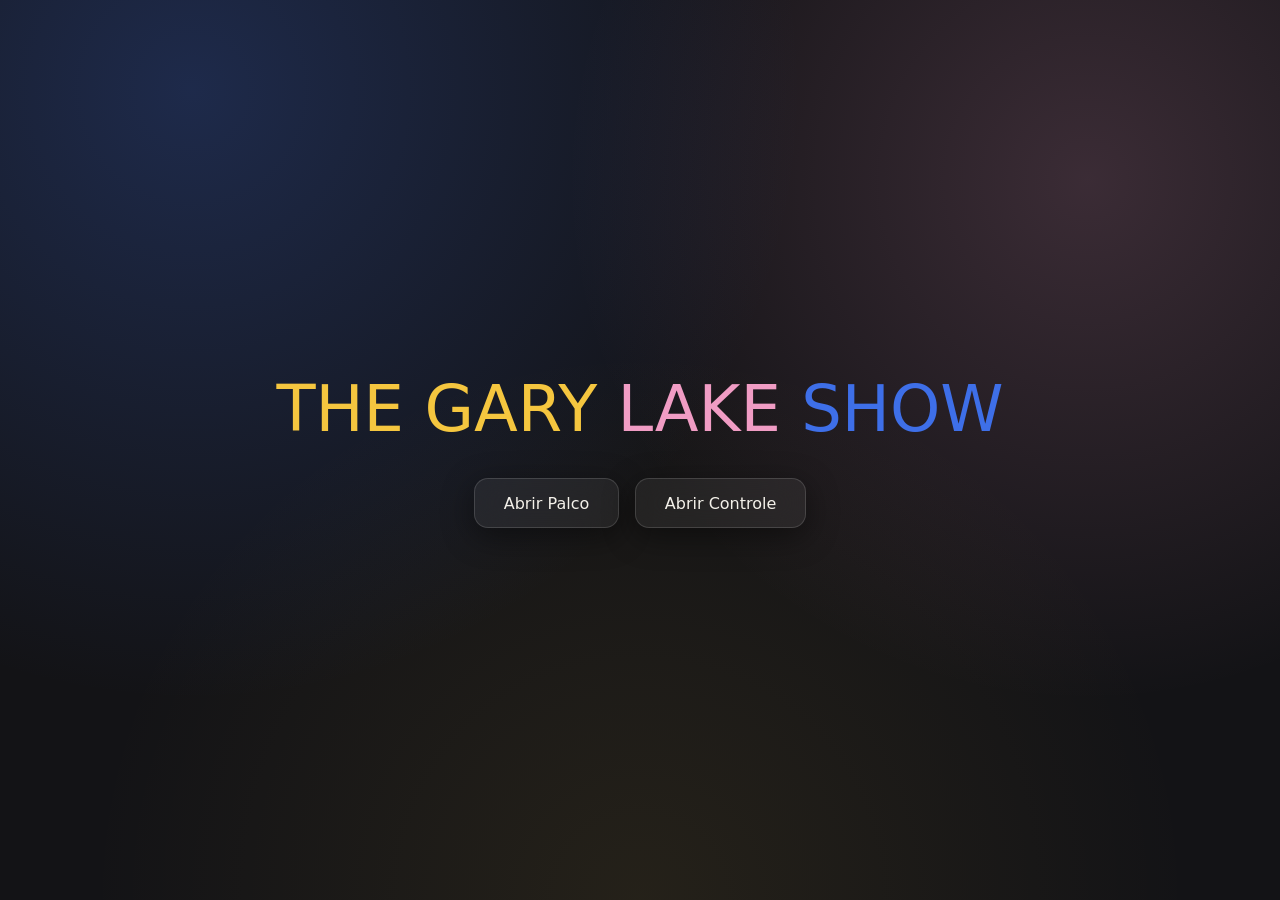
<file: index.html>
<!DOCTYPE html>
<html lang="pt-BR">
<head>
  <meta charset="UTF-8" />
  <meta name="viewport" content="width=device-width, initial-scale=1.0" />
  <title>The Gary Lake Show</title>
  <link rel="stylesheet" href="css/tema.css" />
  <style>
    body {
      height: 100vh;
      display: flex;
      flex-direction: column;
      align-items: center;
      justify-content: center;
      gap: 2rem;
    }
    .logo {
      font-size: clamp(2rem, 5vw, 4rem);
      color: var(--amarelo);
    }
    .logo .rosa { color: var(--rosa); }
    .logo .azul { color: var(--azul); }
    .botoes { display: flex; gap: 1rem; }
    .botoes a {
      display: inline-block;
      padding: 0.9rem 1.8rem;
      border-radius: 14px;
      text-decoration: none;
      color: var(--texto);
      font-family: var(--fonte-texto);
    }
    .botoes a:hover { border-color: var(--rosa); background: var(--vidro-fundo-hover); }
  </style>
</head>
<body>
  <div class="logo">THE GARY <span class="rosa">LAKE</span> <span class="azul">SHOW</span></div>
  <div class="botoes">
    <a class="cartao-vidro" href="palco.html" target="_blank" rel="noopener">Abrir Palco</a>
    <a class="cartao-vidro" href="controle.html" target="_blank" rel="noopener">Abrir Controle</a>
  </div>
</body>
</html>
</file>
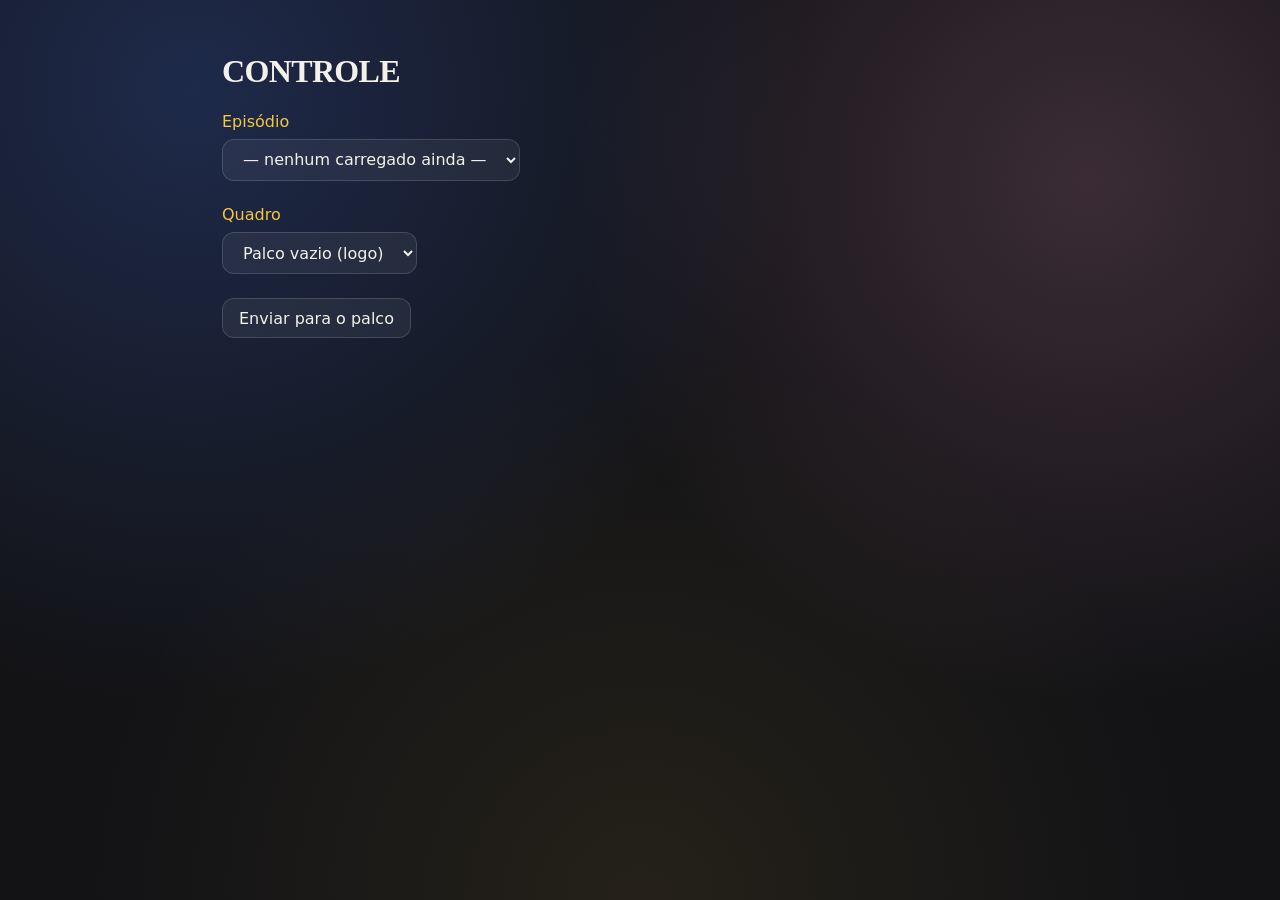
<file: controle.html>
<!DOCTYPE html>
<html lang="pt-BR">
<head>
  <meta charset="UTF-8" />
  <meta name="viewport" content="width=device-width, initial-scale=1.0" />
  <title>Controle — The Gary Lake Show</title>
  <link rel="stylesheet" href="css/tema.css" />
  <style>
    body { padding: 2rem; max-width: 900px; margin: 0 auto; }
    .campo { margin-bottom: 1.5rem; }
    label { display: block; margin-bottom: 0.5rem; color: var(--amarelo); }

    select, button, input[type="text"] {
      color: var(--texto);
      padding: 0.6rem 1rem;
      font-family: var(--fonte-texto);
      font-size: 1rem;
      border-radius: 12px;
      border: 1px solid var(--vidro-borda);
      background: var(--vidro-fundo);
      backdrop-filter: blur(var(--vidro-blur));
      -webkit-backdrop-filter: blur(var(--vidro-blur));
    }
    button { cursor: pointer; }
    button:hover { border-color: var(--rosa); background: var(--vidro-fundo-hover); }
    select { cursor: pointer; }
    #status { color: var(--rosa); font-size: 0.9rem; margin-top: 2rem; }

    .painel {
      display: none;
      margin-top: 2rem;
      padding: 1.5rem;
    }
    .painel.ativo { display: block; }

    #painel-arquivo-gary input[type="text"] {
      width: 100%; max-width: 320px;
    }
    .peca-card {
      border-radius: 14px; padding: 1rem; margin-bottom: 0.75rem;
    }
    .peca-card h3 { margin: 0 0 0.4rem; color: var(--amarelo); font-size: 1rem; }
    .peca-card .dado-principal { color: var(--rosa); font-weight: bold; margin: 0.3rem 0; }
    .peca-card .indisponivel { color: #aaa; font-style: italic; }
    .peca-card .registros { display: none; font-size: 0.85rem; color: #ddd; margin-top: 0.5rem; white-space: pre-wrap; }
    .peca-card .registros.aberto { display: block; }
    .peca-card .acoes { display: flex; gap: 0.5rem; margin-top: 0.5rem; }
    .peca-card button { font-size: 0.85rem; padding: 0.4rem 0.8rem; }

    #placar-shopping { color: var(--amarelo); font-weight: bold; margin-bottom: 1rem; }
    .grade-lojas { display: grid; grid-template-columns: repeat(auto-fill, minmax(220px, 1fr)); gap: 0.75rem; }
    .loja-card {
      border-radius: 14px; padding: 1rem;
      border: 2px solid var(--vidro-borda);
    }
    .loja-card.escolhida-pelo-convidado { border-color: var(--azul); }
    .loja-card h3 { margin: 0 0 0.3rem; color: var(--amarelo); font-size: 1rem; }
    .loja-card .artista-nome { color: var(--rosa); font-weight: bold; margin-bottom: 0.4rem; }
    .loja-card ul { margin: 0.4rem 0; padding-left: 1.1rem; font-size: 0.85rem; color: #ddd; }
    .loja-card .acoes-loja { display: flex; flex-wrap: wrap; gap: 0.4rem; margin-top: 0.5rem; }
    .loja-card button { font-size: 0.8rem; padding: 0.35rem 0.6rem; }
    .loja-card button.explodir { border-color: var(--fogo-vermelho); }
    .loja-card button.salvar { border-color: var(--azul); }
    .loja-card .sem-foto { color: #aaa; font-size: 0.8rem; }

    #painel-flop-ou-hit .card-lancamento { border-radius: 14px; padding: 1.2rem; margin-bottom: 1rem; }
    #painel-flop-ou-hit img { max-width: 160px; border-radius: 10px; display: block; margin-bottom: 0.5rem; }
    #painel-flop-ou-hit select { width: 100%; max-width: 420px; }
  </style>
</head>
<body>
  <!-- Este painel é só do apresentador. Nunca compartilhar esta tela ao vivo. -->
  <h1 class="titulo">Controle</h1>

  <div class="campo">
    <label for="seletor-episodio">Episódio</label>
    <select id="seletor-episodio">
      <option value="">— nenhum carregado ainda —</option>
    </select>
  </div>

  <div class="campo">
    <label for="seletor-quadro">Quadro</label>
    <select id="seletor-quadro">
      <option value="">Palco vazio (logo)</option>
      <option value="shopping">Shopping</option>
      <option value="flop-ou-hit">Flop ou Hit</option>
      <option value="arquivo-gary">Arquivo Gary</option>
      <option value="feat-forcado">Feat Forçado</option>
    </select>
  </div>

  <button id="btn-enviar">Enviar para o palco</button>

  <div id="status"></div>

  <div id="painel-shopping" class="painel cartao-vidro">
    <h2 class="titulo" style="font-size: 1.2rem;">Shopping</h2>
    <div id="placar-shopping">Placar: 0 explodiu · 0 salvou</div>
    <p style="color:#aaa; font-size:0.85rem;">O convidado vê as 6 lojas no palco e escolhe uma lá. A loja escolhida
    fica destacada em azul aqui. Confira as dicas, revele a foto quando quiser, e marque o resultado.</p>
    <div id="grade-lojas" class="grade-lojas"></div>
  </div>

  <div id="painel-flop-ou-hit" class="painel cartao-vidro">
    <h2 class="titulo" style="font-size: 1.2rem;">Flop ou Hit</h2>
    <div class="campo">
      <label for="seletor-lancamento">Lançamento (só aparecem os que têm histórico de chart real)</label>
      <select id="seletor-lancamento"></select>
      <button id="btn-mostrar-lancamento" style="margin-left: 0.5rem;">Mostrar no palco (sem número)</button>
    </div>
    <div id="card-lancamento-preview"></div>
    <div class="campo" style="margin-top:1rem;">
      <button id="btn-revelar-chart">Revelar dado real no palco</button>
      <button id="btn-marcar-acertou">Marcou: Acertou</button>
      <button id="btn-marcar-errou">Marcou: Errou</button>
    </div>
    <div id="placar-flop-ou-hit" style="color: var(--amarelo); font-weight: bold;">Placar: 0 acertou · 0 errou</div>
  </div>

  <div id="painel-feat-forcado" class="painel cartao-vidro">
    <h2 class="titulo" style="font-size: 1.2rem;">Feat Forçado</h2>
    <div class="campo">
      <label for="campo-convidado-feat">Nome do convidado (pra nunca sortear ele mesmo)</label>
      <input type="text" id="campo-convidado-feat" placeholder="Ex: Alexxa Hills" />
    </div>
    <button id="btn-sortear-feat">Sortear e iniciar cronômetro de 60s no palco</button>
    <div id="resultado-feat" style="margin-top: 1rem; color: var(--rosa); font-weight: bold;"></div>
  </div>

  <div id="painel-arquivo-gary" class="painel cartao-vidro">
    <h2 class="titulo" style="font-size: 1.2rem;">Arquivo Gary</h2>
    <div class="campo">
      <label for="campo-convidado">Nome do artista (como está no jogo)</label>
      <input type="text" id="campo-convidado" placeholder="Ex: Paul Carter" />
      <button id="btn-buscar-dossie" style="margin-left: 0.5rem;">Buscar dossiê</button>
    </div>
    <div id="aviso-dossie" style="color: var(--rosa);"></div>
    <div id="lista-pecas"></div>
    <button id="btn-fechar-arquivo" style="margin-top: 1rem;">Fechar o arquivo (volta pro logo)</button>
  </div>

  <script type="module">
    import { enviar, aoReceber } from './js/sync.js';
    import { carregar, resolverImagemDrive } from './js/dados.js';
    import { montarDossie } from './js/quadros/arquivo-gary.js';
    import { montarCardLoja } from './js/quadros/shopping.js';
    import { listarCandidatos, resumirChart } from './js/quadros/flop-ou-hit.js';
    import { sortear } from './js/quadros/feat-forcado.js';

    const botao = document.getElementById('btn-enviar');
    const seletorQuadro = document.getElementById('seletor-quadro');
    const status = document.getElementById('status');
    const painelArquivoGary = document.getElementById('painel-arquivo-gary');
    const painelShopping = document.getElementById('painel-shopping');
    const grade = document.getElementById('grade-lojas');
    const placarEl = document.getElementById('placar-shopping');
    const campoConvidado = document.getElementById('campo-convidado');
    const btnBuscarDossie = document.getElementById('btn-buscar-dossie');
    const avisoDossie = document.getElementById('aviso-dossie');
    const listaPecas = document.getElementById('lista-pecas');
    const btnFecharArquivo = document.getElementById('btn-fechar-arquivo');
    const painelFlopOuHit = document.getElementById('painel-flop-ou-hit');
    const seletorLancamento = document.getElementById('seletor-lancamento');
    const btnMostrarLancamento = document.getElementById('btn-mostrar-lancamento');
    const cardLancamentoPreview = document.getElementById('card-lancamento-preview');
    const btnRevelarChart = document.getElementById('btn-revelar-chart');
    const btnMarcarAcertou = document.getElementById('btn-marcar-acertou');
    const btnMarcarErrou = document.getElementById('btn-marcar-errou');
    const placarFlopEl = document.getElementById('placar-flop-ou-hit');
    const painelFeatForcado = document.getElementById('painel-feat-forcado');
    const campoConvidadoFeat = document.getElementById('campo-convidado-feat');
    const btnSortearFeat = document.getElementById('btn-sortear-feat');
    const resultadoFeat = document.getElementById('resultado-feat');

    // O painel de cada quadro aparece assim que Gary escolhe ele no menu —
    // não precisa esperar clicar em "Enviar para o palco" (o palco em si só
    // muda quando o botão é clicado).
    seletorQuadro.addEventListener('change', async () => {
      painelArquivoGary.classList.toggle('ativo', seletorQuadro.value === 'arquivo-gary');
      painelShopping.classList.toggle('ativo', seletorQuadro.value === 'shopping');
      painelFlopOuHit.classList.toggle('ativo', seletorQuadro.value === 'flop-ou-hit');
      painelFeatForcado.classList.toggle('ativo', seletorQuadro.value === 'feat-forcado');
      if (seletorQuadro.value === 'flop-ou-hit') {
        await montarPainelFlopOuHit();
      }
    });

    btnSortearFeat.addEventListener('click', async () => {
      const listaFeat = await carregar('programa/Feat').catch(() => []);
      const nomeSorteado = sortear(campoConvidadoFeat.value.trim(), listaFeat);
      if (!nomeSorteado) {
        resultadoFeat.textContent = 'Não há artistas suficientes em dados/programa/Feat.json pra sortear (excluindo o convidado).';
        return;
      }
      resultadoFeat.textContent = `Sorteado: ${nomeSorteado}`;
      enviar('feat-forcado:sorteio', { nome: nomeSorteado, duracaoSegundos: 60 });
    });

    botao.addEventListener('click', async () => {
      const quadro = seletorQuadro.value;
      enviar('mostrar-quadro', { quadro });
      status.textContent = `Enviado: ${quadro || 'palco vazio'} — ${new Date().toLocaleTimeString('pt-BR')}`;
      if (quadro === 'arquivo-gary') {
        enviar('arquivo-gary:capa', { convidado: campoConvidado.value || '???' });
      }
      if (quadro === 'shopping') {
        await montarPainelShopping();
      }
    });

    async function carregarDadosCatalogo() {
      const [musicas, albuns, musicVideos, artistas, chartsHistorico, comentarios, certificacoes] = await Promise.all([
        carregar('musicas').catch(() => []),
        carregar('albuns').catch(() => []),
        carregar('musicVideos').catch(() => []),
        carregar('artistas').catch(() => []),
        carregar('chartsHistorico').catch(() => []),
        carregar('comentarios').catch(() => []),
        carregar('certificacoes').catch(() => []),
      ]);
      return { musicas, albuns, musicVideos, artistas, chartsHistorico, comentarios, certificacoes };
    }

    // --- Shopping ---
    let placar = { explodiu: 0, salvou: 0 };

    function atualizarPlacar() {
      placarEl.textContent = `Placar: ${placar.explodiu} explodiu · ${placar.salvou} salvou`;
    }

    async function montarPainelShopping() {
      grade.innerHTML = '<p>Carregando lojas...</p>';
      const [lojas, dados] = await Promise.all([
        carregar('programa/Shopping').catch(() => []),
        carregarDadosCatalogo(),
      ]);
      grade.innerHTML = '';

      // Manda pro palco só o NOME e a FOTO DA LOJA (coluna "Foto loja" da
      // planilha) — nunca o artista. O convidado escolhe visualmente, sem
      // saber quem está escondido ali. Se a coluna "Foto loja" não estiver
      // preenchida pra uma loja, o palco cai no botão só com o nome.
      enviar('shopping:mostrar-lojas', {
        lojas: lojas
          .map((l) => ({ nome: l['Loja'], foto: resolverImagemDrive(l['Foto loja'] || '') }))
          .filter((l) => l.nome),
      });

      lojas.forEach((linha) => {
        const nomeLoja = linha['Loja'];
        const nomeArtista = linha['Artista'];
        if (!nomeLoja || !nomeArtista) return;

        const fotoReserva = linha['Foto (reserva, só se o artista não tiver foto no jogo)'] || '';
        const card = montarCardLoja(nomeLoja, nomeArtista, dados, fotoReserva);
        const el = document.createElement('div');
        el.className = 'loja-card cartao-vidro';
        el.dataset.loja = nomeLoja;

        const fotoHtml = card.foto
          ? `<img src="${card.foto}" alt="${card.artista}" style="max-width:100%; border-radius:4px; margin-top:0.4rem;" />`
          : `<p class="sem-foto">Sem foto cadastrada — precisa da coluna "Foto (reserva)" preenchida na planilha.</p>`;

        el.innerHTML = `
          <h3>${nomeLoja}</h3>
          <div class="artista-nome">${card.artista}</div>
          <ul>${card.dicas.map((d) => `<li>${d}</li>`).join('') || '<li>(sem dica real disponível pra este artista)</li>'}</ul>
          <div class="acoes-loja">
            <button data-acao="revelar">Revelar foto no palco</button>
            <button data-acao="explodir" class="explodir">Explodiu</button>
            <button data-acao="salvar" class="salvar">Salvou</button>
          </div>
          <div class="foto-preview"></div>
        `;

        el.querySelector('[data-acao="revelar"]').addEventListener('click', () => {
          enviar('shopping:revelar-foto', { loja: nomeLoja, artista: card.artista, foto: card.foto });
          el.querySelector('.foto-preview').innerHTML = fotoHtml;
        });
        el.querySelector('[data-acao="explodir"]').addEventListener('click', () => {
          placar.explodiu += 1;
          atualizarPlacar();
          enviar('shopping:resultado', { loja: nomeLoja, resultado: 'explodiu' });
        });
        el.querySelector('[data-acao="salvar"]').addEventListener('click', () => {
          placar.salvou += 1;
          atualizarPlacar();
          enviar('shopping:resultado', { loja: nomeLoja, resultado: 'salvou' });
        });

        grade.appendChild(el);
      });
    }

    btnBuscarDossie.addEventListener('click', async () => {
      const nomeArtista = campoConvidado.value.trim();
      avisoDossie.textContent = '';
      listaPecas.innerHTML = '';
      if (!nomeArtista) {
        avisoDossie.textContent = 'Digite o nome do artista primeiro.';
        return;
      }
      avisoDossie.textContent = 'Buscando...';
      const dados = await carregarDadosCatalogo();
      const dossie = montarDossie(nomeArtista, dados);
      avisoDossie.textContent = '';

      if (!dossie.encontrado) {
        avisoDossie.textContent = dossie.aviso;
        return;
      }

      // Envia o nome do convidado pro palco montar a capa do dossiê — sem
      // nenhuma peça ainda, só o nome (regra: nada de gabarito adiantado).
      enviar('arquivo-gary:capa', { convidado: dossie.artista });

      dossie.pecas.forEach((peca) => {
        const card = document.createElement('div');
        card.className = 'peca-card cartao-vidro';

        if (!peca.disponivel) {
          card.innerHTML = `<h3>${peca.titulo}</h3><p class="indisponivel">Indisponível: ${peca.motivo}</p>`;
          listaPecas.appendChild(card);
          return;
        }

        card.innerHTML = `
          <h3>${peca.titulo}</h3>
          <p class="dado-principal">${peca.dadoPrincipal}</p>
          <p>${peca.contextoSecundario || ''}</p>
          <div class="acoes">
            <button data-acao="puxar">Puxar do arquivo</button>
            <button data-acao="registros">Ver registros brutos</button>
          </div>
          <pre class="registros">${peca.registrosBrutos.join('\n')}</pre>
        `;

        card.querySelector('[data-acao="puxar"]').addEventListener('click', () => {
          enviar('arquivo-gary:revelar-peca', { peca });
        });
        card.querySelector('[data-acao="registros"]').addEventListener('click', (evento) => {
          card.querySelector('.registros').classList.toggle('aberto');
        });

        listaPecas.appendChild(card);
      });
    });

    btnFecharArquivo.addEventListener('click', () => {
      enviar('mostrar-quadro', { quadro: '' });
      seletorQuadro.value = '';
      painelArquivoGary.classList.remove('ativo');
      listaPecas.innerHTML = '';
      avisoDossie.textContent = '';
      campoConvidado.value = '';
    });

    // --- Flop ou Hit ---
    let candidatosFlop = [];
    let placarFlop = { acertou: 0, errou: 0 };

    function atualizarPlacarFlop() {
      placarFlopEl.textContent = `Placar: ${placarFlop.acertou} acertou · ${placarFlop.errou} errou`;
    }

    async function montarPainelFlopOuHit() {
      seletorLancamento.innerHTML = '<option>Carregando...</option>';
      const dados = await carregarDadosCatalogo();
      candidatosFlop = listarCandidatos(dados);

      if (candidatosFlop.length === 0) {
        seletorLancamento.innerHTML = '<option>Nenhum lançamento com histórico de chart real ainda</option>';
        return;
      }

      seletorLancamento.innerHTML = candidatosFlop
        .map(
          (c, i) =>
            `<option value="${i}">${c.musica.artist} — ${c.musica.title}</option>`,
        )
        .join('');
    }

    btnMostrarLancamento.addEventListener('click', () => {
      const candidato = candidatosFlop[Number(seletorLancamento.value)];
      if (!candidato) return;
      const { musica } = candidato;
      const capaCorrigida = resolverImagemDrive(musica.coverUrl || '');

      cardLancamentoPreview.innerHTML = `
        <div class="card-lancamento cartao-vidro">
          ${capaCorrigida ? `<img src="${capaCorrigida}" alt="${musica.title}" />` : ''}
          <strong>${musica.artist}</strong> — ${musica.title}
        </div>
      `;

      // Palco recebe só capa/título/artista, sem nenhum número.
      enviar('flop-ou-hit:mostrar-lancamento', {
        artista: musica.artist,
        titulo: musica.title,
        capa: capaCorrigida,
      });
    });

    btnRevelarChart.addEventListener('click', () => {
      const candidato = candidatosFlop[Number(seletorLancamento.value)];
      if (!candidato) return;
      const resumo = resumirChart(candidato.entradas);
      enviar('flop-ou-hit:revelar-chart', {
        pico: resumo.pico,
        maisRecente: resumo.maisRecente,
        pais: resumo.pais,
        plataforma: resumo.plataforma,
      });
    });

    btnMarcarAcertou.addEventListener('click', () => {
      placarFlop.acertou += 1;
      atualizarPlacarFlop();
      enviar('flop-ou-hit:resultado', { resultado: 'acertou' });
    });
    btnMarcarErrou.addEventListener('click', () => {
      placarFlop.errou += 1;
      atualizarPlacarFlop();
      enviar('flop-ou-hit:resultado', { resultado: 'errou' });
    });

    aoReceber((mensagem) => {
      console.log('controle recebeu:', mensagem);
      if (mensagem.comando === 'shopping:loja-escolhida') {
        document.querySelectorAll('.loja-card').forEach((el) => {
          el.classList.toggle('escolhida-pelo-convidado', el.dataset.loja === mensagem.dados.loja);
        });
      }
    });
  </script>
</body>
</html>
</file>
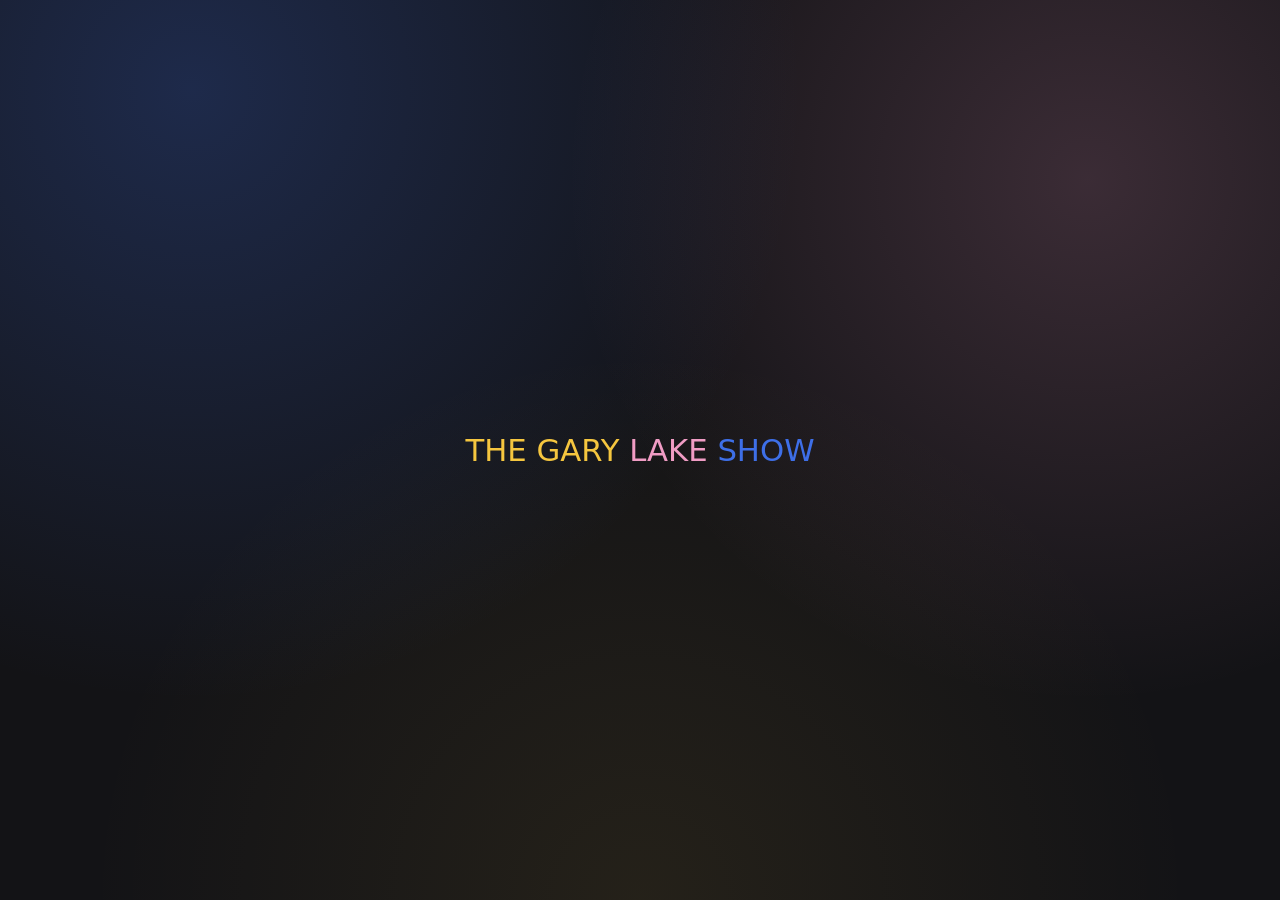
<file: palco.html>
<!DOCTYPE html>
<html lang="pt-BR">
<head>
  <meta charset="UTF-8" />
  <meta name="viewport" content="width=device-width, initial-scale=1.0" />
  <title>Palco — The Gary Lake Show</title>
  <link rel="stylesheet" href="css/tema.css" />
  <link rel="stylesheet" href="css/palco.css" />
</head>
<body class="palco">
  <!--
    REGRA CRÍTICA: nenhuma resposta, dica, gabarito ou foto de revelação pode
    existir neste HTML antes da hora. Este arquivo só mostra a tela vazia
    (logo estático). Todo conteúdo de quadro é injetado em tempo real via
    js/sync.js, a partir do que o controle.html manda — nunca escrito aqui.
  -->
  <div id="quadro-atual">
    <div class="palco-vazio">
      <div class="logo">THE GARY <span class="rosa">LAKE</span> <span class="azul">SHOW</span></div>
    </div>
  </div>

  <script type="module">
    import { aoReceber, enviar } from './js/sync.js';

    const quadroAtual = document.getElementById('quadro-atual');
    const logoPalco = quadroAtual.innerHTML;

    function mostrarLogo() {
      quadroAtual.innerHTML = logoPalco;
    }

    function mostrarCapaArquivoGary(convidado) {
      quadroAtual.innerHTML = `
        <div class="cartao-vidro cartao-central" style="text-align:center;">
          <div style="font-family: var(--fonte-titulo); text-transform: uppercase; letter-spacing: 0.1em; color: var(--amarelo); font-size: 1.2em;">
            Arquivo confidencial
          </div>
          <div style="font-family: var(--fonte-titulo); text-transform: uppercase; color: var(--texto); font-size: 1.8em; margin-top: 0.3em;">
            ${convidado}
          </div>
        </div>
      `;
    }

    // Só o título da peça, sem o dado — aparece "sem aviso prévio" quando
    // Gary clica "puxar do arquivo" no controle.
    function mostrarTituloPeca(peca) {
      quadroAtual.innerHTML = `
        <div class="cartao-vidro cartao-central" style="text-align:center;">
          <div style="font-family: var(--fonte-titulo); text-transform: uppercase; letter-spacing: 0.05em; color: var(--azul); font-size: 1.6em;">
            ${peca.titulo}
          </div>
        </div>
      `;
      // Depois de um instante, o dado surge grande — clique único do lado do
      // controle já dispara isso, não precisa de segundo clique.
      setTimeout(() => mostrarDadoPeca(peca), 1200);
    }

    function mostrarDadoPeca(peca) {
      quadroAtual.innerHTML = `
        <div class="cartao-vidro cartao-central" style="text-align:center;">
          <div style="font-family: var(--fonte-titulo); text-transform: uppercase; letter-spacing: 0.05em; color: var(--azul); font-size: 1.1em;">
            ${peca.titulo}
          </div>
          <div style="font-family: var(--fonte-titulo); color: var(--rosa); font-size: 1.7em; margin-top: 0.4em;">
            ${peca.dadoPrincipal}
          </div>
          <div style="color: var(--texto); font-size: 0.7em; margin-top: 0.6em; opacity: 0.85;">
            ${peca.contextoSecundario || ''}
          </div>
        </div>
      `;
    }

    // --- Shopping: o convidado interage direto aqui no palco ---

    function mostrarLojasShopping(lojas) {
      // Cada loja é { nome, foto }. "foto" vem da coluna "Foto loja" da
      // planilha do programa — se Gary não preencheu ainda, mostra só o
      // nome (nunca quebra por falta de imagem).
      const botoes = lojas
        .map(({ nome, foto }) => {
          const imagem = foto ? `<img src="${foto}" alt="${nome}" />` : '';
          return `<button class="cartao-vidro loja-botao-palco" data-loja="${nome}">${imagem}<span>${nome}</span></button>`;
        })
        .join('');
      quadroAtual.innerHTML = `<div class="grade-lojas-palco">${botoes}</div>`;
      quadroAtual.querySelectorAll('.loja-botao-palco').forEach((botao) => {
        botao.addEventListener('click', () => {
          quadroAtual.querySelectorAll('.loja-botao-palco').forEach((b) => b.classList.remove('escolhida'));
          botao.classList.add('escolhida');
          // Avisa o controle qual loja o convidado escolheu — via de mão
          // dupla: o palco também manda mensagem, não só recebe.
          enviar('shopping:loja-escolhida', { loja: botao.dataset.loja });
        });
      });
    }

    function revelarFotoShopping({ loja, artista, foto }) {
      quadroAtual.innerHTML = `
        <div class="cartao-vidro cartao-central" style="text-align:center;">
          <div style="font-family: var(--fonte-titulo); text-transform: uppercase; color: var(--amarelo); font-size: 1.1em; margin-bottom: 0.5em;">
            ${loja}
          </div>
          ${foto ? `<img class="foto-revelacao" src="${foto}" alt="${artista}" />` : ''}
          <div style="font-family: var(--fonte-titulo); text-transform: uppercase; color: var(--rosa); font-size: 1.8em; margin-top: 0.5em;">
            ${artista}
          </div>
        </div>
      `;
    }

    function mostrarResultadoShopping(resultado) {
      const conteudo =
        resultado === 'explodiu'
          ? '<div class="explosao">💥 EXPLODIU 💥</div>'
          : '<div class="salvou-texto">SALVOU</div>';
      quadroAtual.innerHTML = `<div class="cartao-vidro cartao-central" style="text-align:center;">${conteudo}</div>`;
    }

    // --- Flop ou Hit ---

    function mostrarLancamentoFlopOuHit({ artista, titulo, capa }) {
      quadroAtual.innerHTML = `
        <div class="cartao-vidro cartao-central" style="text-align:center;">
          ${capa ? `<img class="foto-revelacao" src="${capa}" alt="${titulo}" />` : ''}
          <div style="font-family: var(--fonte-titulo); text-transform: uppercase; color: var(--rosa); font-size: 1.6em; margin-top: 0.5em;">
            ${artista}
          </div>
          <div style="color: var(--texto); font-size: 0.9em; margin-top: 0.3em;">
            ${titulo}
          </div>
        </div>
      `;
    }

    function mostrarChartFlopOuHit({ pico, maisRecente, pais, plataforma }) {
      quadroAtual.innerHTML = `
        <div class="cartao-vidro cartao-central" style="text-align:center;">
          <div style="font-family: var(--fonte-titulo); text-transform: uppercase; color: var(--amarelo); font-size: 1.1em;">
            ${plataforma} · ${pais}
          </div>
          <div style="font-family: var(--fonte-titulo); color: var(--rosa); font-size: 1.8em; margin-top: 0.4em;">
            Pico: #${pico?.posicao ?? '?'} ${pico?.mes ? `(${pico.mes})` : ''}
          </div>
          <div style="color: var(--texto); font-size: 0.8em; margin-top: 0.4em; opacity: 0.85;">
            Mais recente: #${maisRecente?.posicao ?? '?'} ${maisRecente?.mes ? `(${maisRecente.mes})` : ''}
          </div>
        </div>
      `;
    }

    // --- Feat Forçado ---

    let cronometroFeatId = null;

    // Beep curto via Web Audio — sem depender de nenhum arquivo de áudio
    // (assets/sons/ ainda está vazio). Toca uma vez por segundo nos 10s finais.
    function tocarBeep() {
      try {
        const ctx = new (window.AudioContext || window.webkitAudioContext)();
        const osc = ctx.createOscillator();
        const gain = ctx.createGain();
        osc.frequency.value = 880;
        osc.connect(gain);
        gain.connect(ctx.destination);
        gain.gain.setValueAtTime(0.2, ctx.currentTime);
        gain.gain.exponentialRampToValueAtTime(0.001, ctx.currentTime + 0.3);
        osc.start();
        osc.stop(ctx.currentTime + 0.3);
      } catch {
        // navegador sem suporte a Web Audio: segue sem som, o cronômetro visual continua
      }
    }

    function iniciarFeatForcado({ nome, duracaoSegundos }) {
      if (cronometroFeatId) clearInterval(cronometroFeatId);
      let restante = duracaoSegundos;

      function render() {
        const alerta = restante <= 10;
        quadroAtual.innerHTML = `
          <div class="cartao-vidro cartao-central" style="text-align:center;">
            <div style="font-family: var(--fonte-titulo); text-transform: uppercase; color: var(--amarelo); font-size: 1.1em;">
              Feat forçado com
            </div>
            <div style="font-family: var(--fonte-titulo); text-transform: uppercase; color: var(--rosa); font-size: 1.8em; margin: 0.3em 0;">
              ${nome}
            </div>
            <div style="font-family: var(--fonte-titulo); font-size: 3em; color: ${alerta ? 'var(--fogo-vermelho)' : 'var(--azul)'};">
              ${restante}
            </div>
          </div>
        `;
      }

      render();
      cronometroFeatId = setInterval(() => {
        restante -= 1;
        if (restante <= 10 && restante > 0) tocarBeep();
        if (restante <= 0) {
          clearInterval(cronometroFeatId);
          cronometroFeatId = null;
          quadroAtual.innerHTML = `
            <div class="cartao-vidro cartao-central" style="text-align:center;">
              <div style="font-family: var(--fonte-titulo); text-transform: uppercase; color: var(--amarelo); font-size: 2em;">
                TEMPO ESGOTADO
              </div>
            </div>
          `;
          return;
        }
        render();
      }, 1000);
    }

    function mostrarResultadoFlopOuHit(resultado) {
      const conteudo =
        resultado === 'acertou'
          ? '<div style="color: var(--azul); font-family: var(--fonte-titulo); text-transform: uppercase; font-size: 2em;">ACERTOU</div>'
          : '<div style="color: var(--rosa); font-family: var(--fonte-titulo); text-transform: uppercase; font-size: 2em;">ERROU</div>';
      quadroAtual.innerHTML = `<div class="cartao-vidro cartao-central" style="text-align:center;">${conteudo}</div>`;
    }

    aoReceber((mensagem) => {
      console.log('palco recebeu:', mensagem);
      if (mensagem.comando === 'mostrar-quadro' && !mensagem.dados?.quadro) {
        mostrarLogo();
      } else if (mensagem.comando === 'arquivo-gary:capa') {
        mostrarCapaArquivoGary(mensagem.dados.convidado);
      } else if (mensagem.comando === 'arquivo-gary:revelar-peca') {
        mostrarTituloPeca(mensagem.dados.peca);
      } else if (mensagem.comando === 'shopping:mostrar-lojas') {
        mostrarLojasShopping(mensagem.dados.lojas);
      } else if (mensagem.comando === 'shopping:revelar-foto') {
        revelarFotoShopping(mensagem.dados);
      } else if (mensagem.comando === 'shopping:resultado') {
        mostrarResultadoShopping(mensagem.dados.resultado);
      } else if (mensagem.comando === 'flop-ou-hit:mostrar-lancamento') {
        mostrarLancamentoFlopOuHit(mensagem.dados);
      } else if (mensagem.comando === 'flop-ou-hit:revelar-chart') {
        mostrarChartFlopOuHit(mensagem.dados);
      } else if (mensagem.comando === 'flop-ou-hit:resultado') {
        mostrarResultadoFlopOuHit(mensagem.dados.resultado);
      } else if (mensagem.comando === 'feat-forcado:sorteio') {
        iniciarFeatForcado(mensagem.dados);
      }
    });
  </script>
</body>
</html>
</file>
<file: css/tema.css>
/* Identidade visual do The Gary Lake Show. Variáveis compartilhadas por todas as telas. */
:root {
  --fundo: #131316;
  --fundo-elevado: #1E1E23;
  --texto: #F4F1EA;
  --amarelo: #F5C63F;
  --rosa: #F09CC4;
  --azul: #3E6FE8;
  --fogo-laranja: #F4903C;
  --fogo-vermelho: #E5442A;
  --fonte-titulo: 'DM Serif Display', Georgia, serif;
  --fonte-texto: system-ui, sans-serif;

  /* Vidro (glassmorphism) — usado nos cards de todas as telas. Os brilhos de
     fundo usam azul e rosa (cores de marca), nunca laranja/vermelho — esses
     ficam reservados só pra explosão do Shopping. */
  --vidro-fundo: rgba(255, 255, 255, 0.06);
  --vidro-fundo-hover: rgba(255, 255, 255, 0.1);
  --vidro-borda: rgba(255, 255, 255, 0.14);
  --vidro-sombra: 0 8px 32px rgba(0, 0, 0, 0.45);
  --vidro-blur: 18px;
}

/* --fogo-laranja e --fogo-vermelho são só para a animação de explosão do
   quadro Shopping. Não usar em outro lugar: a explosão perde o impacto se
   essas cores aparecerem em qualquer outro contexto do palco. */

* {
  box-sizing: border-box;
}

html, body {
  margin: 0;
  padding: 0;
  min-height: 100vh;
  color: var(--texto);
  font-family: var(--fonte-texto);
  /* Fundo escuro com brilhos suaves em azul e rosa, fixos (não rolam com a
     página) — dá o ar "vidro sobre uma luz por trás" das referências de
     design, sem sair da paleta da marca. */
  background-color: var(--fundo);
  background-image:
    radial-gradient(circle at 15% 10%, rgba(62, 111, 232, 0.25), transparent 45%),
    radial-gradient(circle at 85% 20%, rgba(240, 156, 196, 0.18), transparent 40%),
    radial-gradient(circle at 50% 100%, rgba(245, 198, 63, 0.08), transparent 50%);
  background-attachment: fixed;
}

h1, h2, h3, .titulo {
  font-family: var(--fonte-titulo);
  text-transform: uppercase;
  letter-spacing: -0.02em;
}

a {
  color: inherit;
}

/* Card de vidro — a unidade visual repetida em todas as telas. */
.cartao-vidro {
  background: var(--vidro-fundo);
  border: 1px solid var(--vidro-borda);
  border-radius: 18px;
  box-shadow: var(--vidro-sombra);
  backdrop-filter: blur(var(--vidro-blur));
  -webkit-backdrop-filter: blur(var(--vidro-blur));
  transition: background 0.2s ease, border-color 0.2s ease, transform 0.15s ease;
}

.cartao-vidro:hover {
  background: var(--vidro-fundo-hover);
}

button.cartao-vidro,
.botao-vidro {
  cursor: pointer;
  color: var(--texto);
  font-family: var(--fonte-texto);
}

button.cartao-vidro:hover,
.botao-vidro:hover {
  border-color: var(--azul);
}

input.cartao-vidro {
  color: var(--texto);
}

input.cartao-vidro::placeholder {
  color: rgba(244, 241, 234, 0.5);
}
</file>
<file: css/palco.css>
/* Estilos específicos da tela compartilhada (palco.html). */
body.palco {
  height: 100vh;
  width: 100vw;
  overflow: hidden;
  display: flex;
  align-items: center;
  justify-content: center;
}

.palco-vazio {
  display: flex;
  flex-direction: column;
  align-items: center;
  gap: 1rem;
}

.palco-vazio .logo {
  font-size: clamp(2.5rem, 6vw, 5rem);
  color: var(--amarelo);
}

.palco-vazio .logo .rosa {
  color: var(--rosa);
}

.palco-vazio .logo .azul {
  color: var(--azul);
}

#quadro-atual {
  width: 100%;
  height: 100%;
  display: flex;
  align-items: center;
  justify-content: center;
}

/* Regra do palco: nada de texto pequeno. O convidado pode estar vendo pelo celular. */
#quadro-atual, #quadro-atual * {
  font-size: clamp(1.25rem, 2.4vw, 2rem);
}

/* Cartão de vidro central usado nas revelações (capa do Arquivo Gary,
   título/dado da peça, foto do Shopping). Dá o efeito de painel flutuando
   sobre o brilho de fundo, em vez de texto solto no vazio. */
.cartao-central {
  padding: clamp(2rem, 5vw, 4rem) clamp(2.5rem, 6vw, 5rem);
  max-width: 85vw;
}

.grade-lojas-palco {
  display: grid;
  grid-template-columns: repeat(3, 1fr);
  gap: 1.5rem;
  width: 90%;
  max-width: 900px;
}

.loja-botao-palco {
  padding: 2rem 1rem;
  text-align: center;
  display: flex;
  flex-direction: column;
  align-items: center;
  gap: 0.75rem;
}

.loja-botao-palco:hover,
.loja-botao-palco:focus {
  border-color: var(--rosa);
}

.loja-botao-palco.escolhida {
  border-color: var(--amarelo);
  background: var(--vidro-fundo-hover);
}

.loja-botao-palco img {
  max-width: 100%;
  max-height: 140px;
  border-radius: 10px;
  object-fit: contain;
}

.foto-revelacao {
  max-width: 65vw;
  max-height: 55vh;
  border-radius: 14px;
  border: 1px solid var(--vidro-borda);
}

.explosao {
  color: var(--fogo-vermelho);
  font-family: var(--fonte-titulo);
  text-transform: uppercase;
  font-size: 2em;
  text-shadow: 0 0 30px var(--fogo-laranja);
}

.salvou-texto {
  color: var(--azul);
  font-family: var(--fonte-titulo);
  text-transform: uppercase;
  font-size: 2em;
}
</file>
